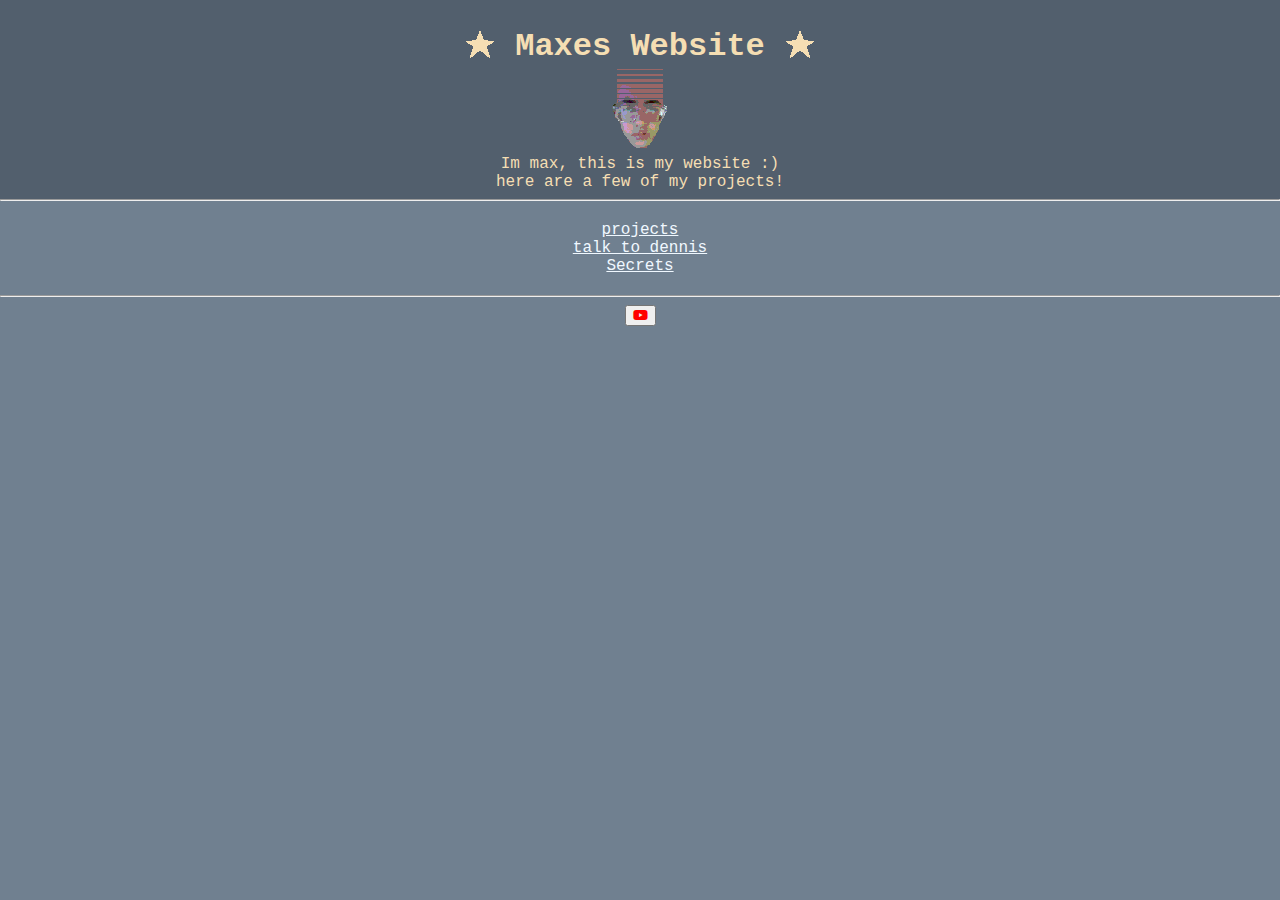
<file: index.html>
<!DOCTYPE html>
<html>
    <head>
        <link rel="stylesheet" href="style.css" />
        <link rel="icon" type="img" href="favicon1.png">
        <link rel="stylesheet" href="https://cdnjs.cloudflare.com/ajax/libs/font-awesome/6.7.2/css/all.min.css">
        <title>MaxMph personal website</title>
    </head>

    <body>
        <div class="top">
            <br>
            <div>
                <img src="star.png" style="display: inline-block; margin-top: 10px; vertical-align: bottom;"/>
                <h1 style="display: inline-block; margin-left: 10px; margin-right: 10px;">
                    Maxes Website 
                </h1>
                <img src="star.png" style="display: inline-block; vertical-align: bottom;"/>
            </div>
            <img src="my_face.png" width="80" />
            <p>Im max, this is my website :)</p>
            <p>here are a few of my projects!</p>
            <hr style="margin-bottom: 20px;">
        </div>
        <a href="projects.html">projects</a>
        <br/>
        <a href="dennis.html">talk to dennis</a>
        <br/> 
        <a href="blog.html">Secrets</a>
        <hr style="margin-top: 20px;">
        <div style="display: inline-block;">
            <button><i class="fa-brands fa-youtube" style="color: #ff0000;"></i></i></button>
        </div>
    </body>
</html>
</file>
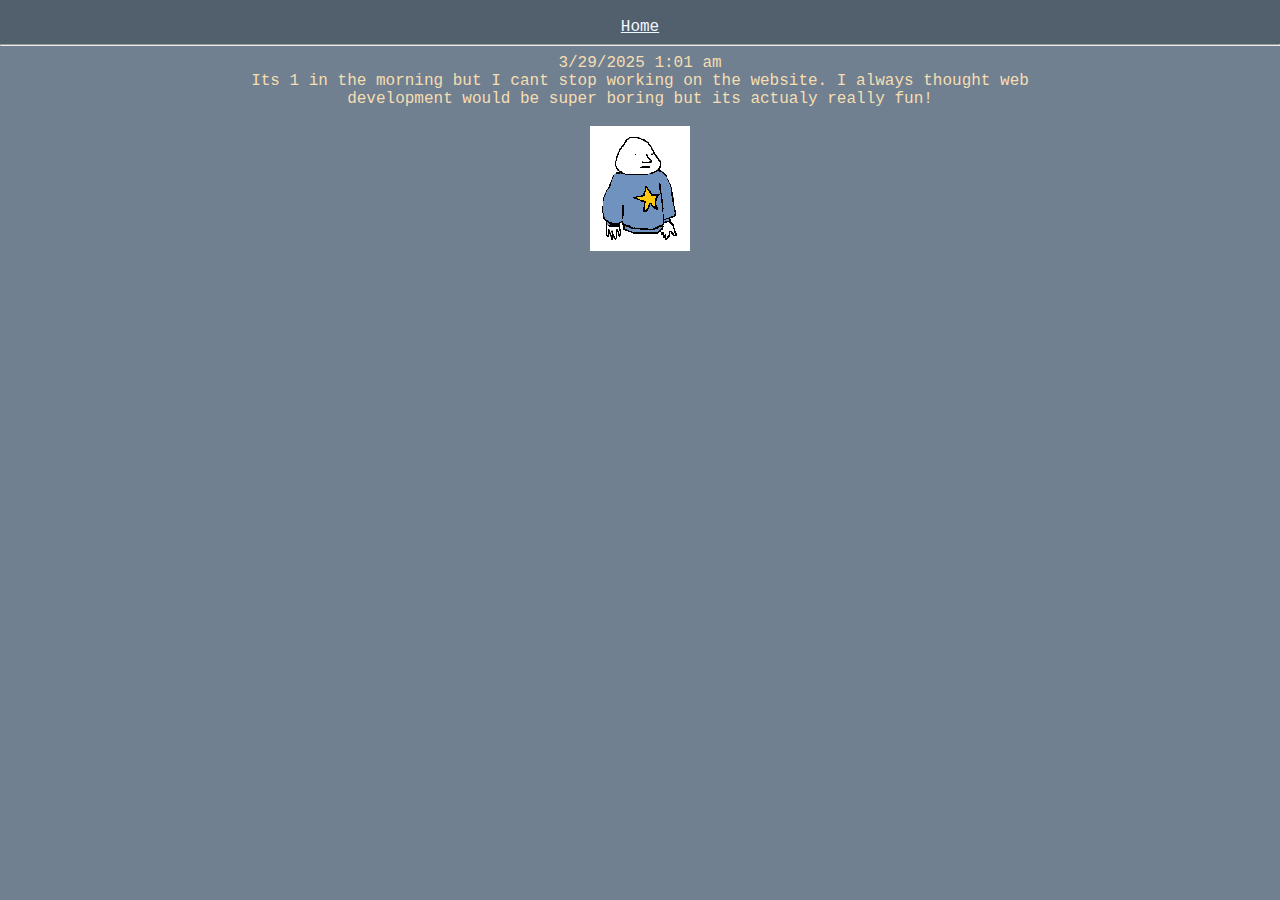
<file: blog.html>
<!DOCTYPE html>
<html lang="en">
    <head>
        <title>blog</title>
        <link rel="stylesheet" href="style.css" />
    </head>

    <body>
        <div class="top">
            <br>
            <a href="index.html">Home</a>
            <hr>
        </div>
        <p>3/29/2025 1:01 am</p>
        <p>Its 1 in the morning but I cant stop working on the website. I always thought web development would be super boring but its actualy really fun!</p>
        <br>
        <img src="steve.png" width="100">
    </body>
</html>
</file>
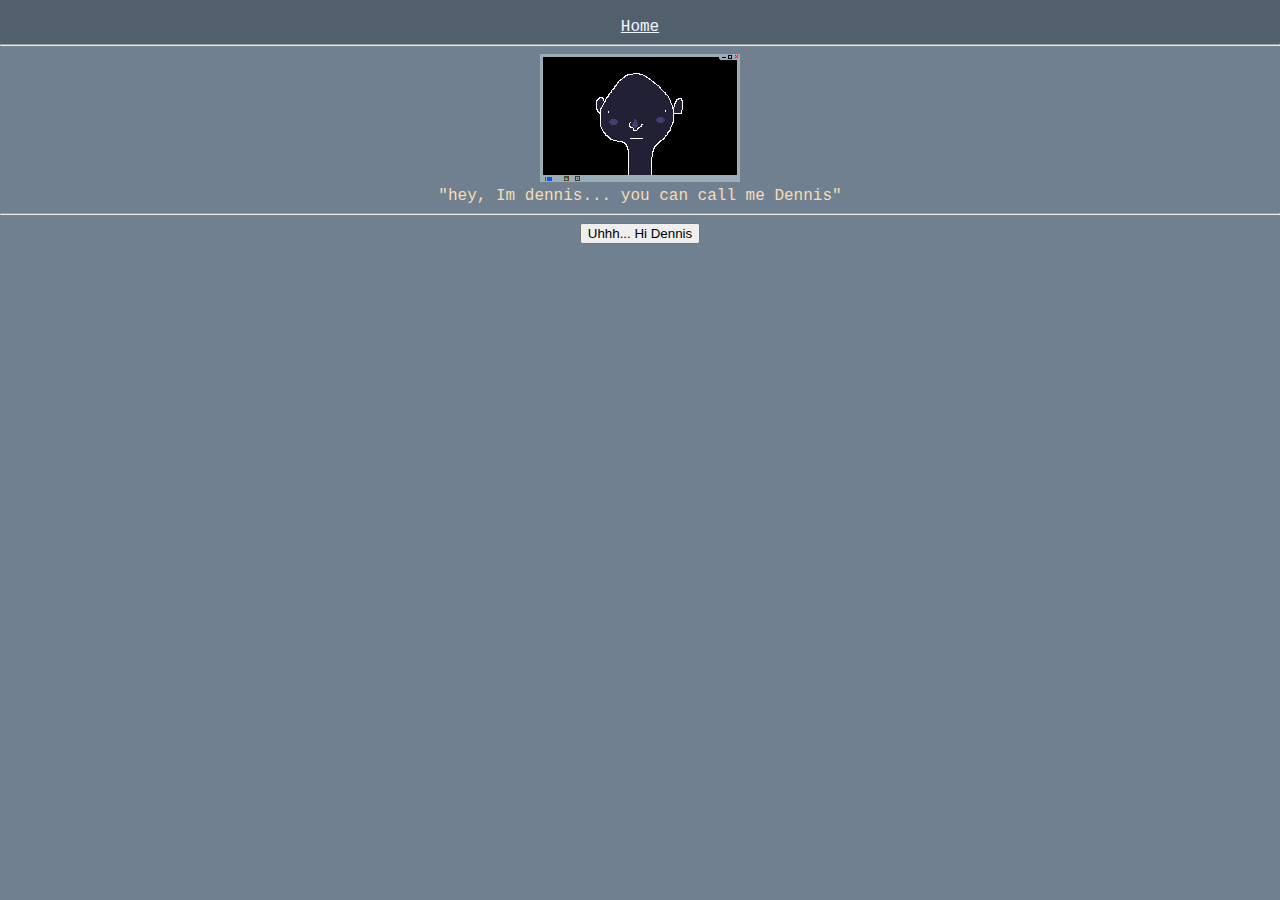
<file: dennis.html>
<!DOCTYPE html>
<html>
    <head>
        <link rel="stylesheet" href="style.css" />
    </head>

    <body>
        <div class="top">
            <br>
            <a href="index.html">Home</a>
            <hr>
        </div>
        <img src="dennis_idle.png" width="200"/>
        <p>"hey, Im dennis... you can call me Dennis"</p>
        <hr>
        <button>Uhhh... Hi Dennis</button>
        <script>
            
        </script>
    </body>
</html>
</file>
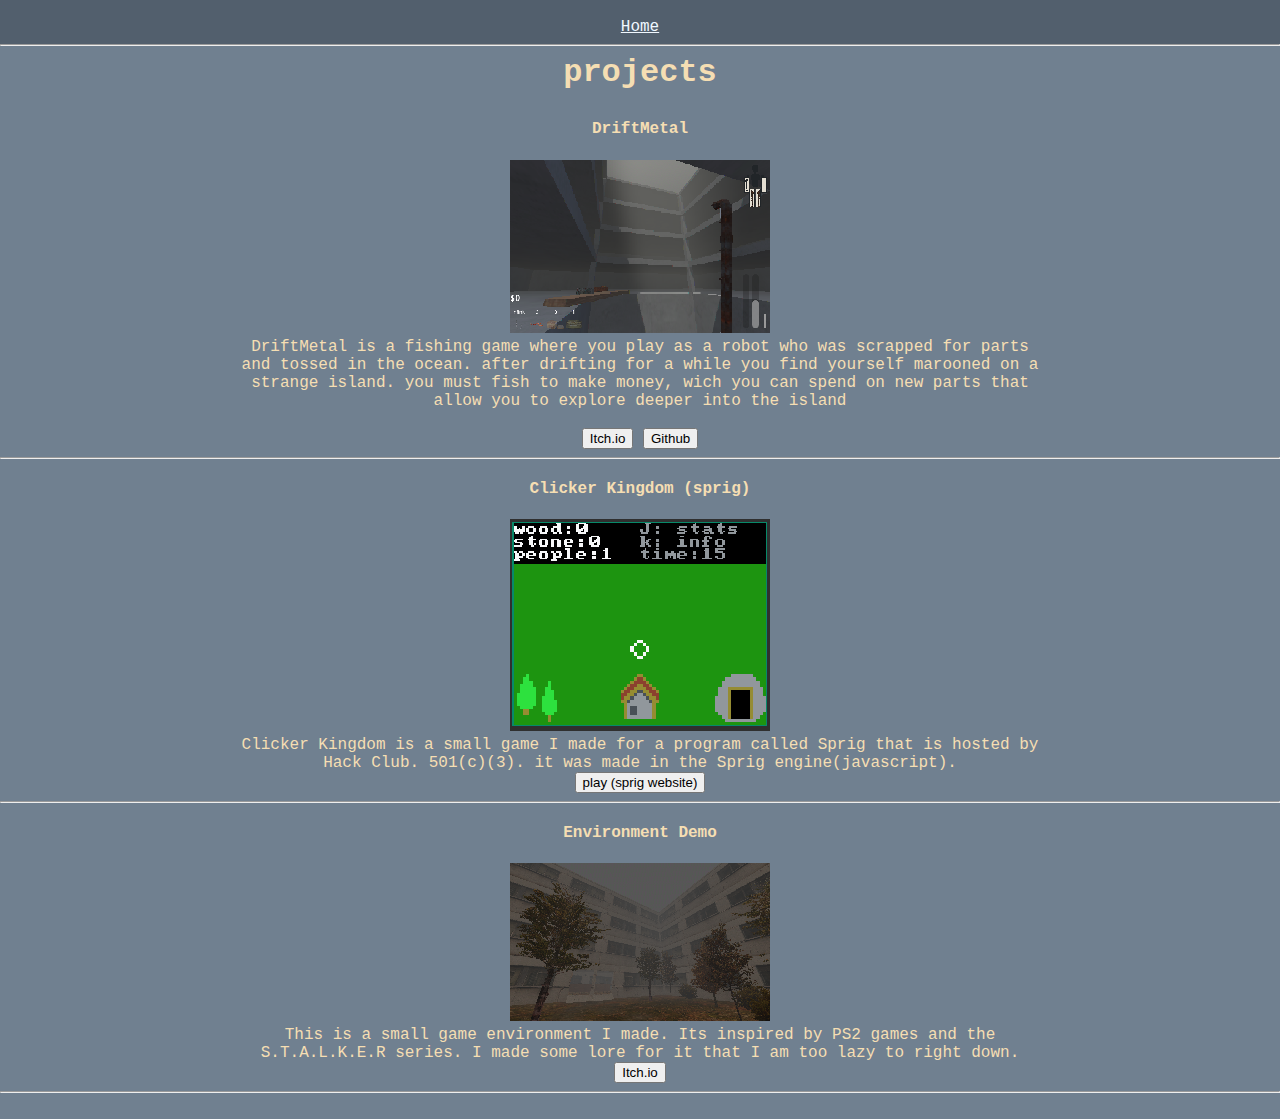
<file: projects.html>
<!DOCTYPE html>
<html>
    <head>
        <link rel="stylesheet" href="style.css" />
    </head>

    <body>
        <div class="top">
            <br>
            <a href="index.html">Home</a>
            <hr/>
        </div>
        <h1>projects</h1>
        <br>
        <h4>DriftMetal</h4>
        <img src="Screenshot.png" width="260"/>
        <p>DriftMetal is a fishing game where you play as a robot who was scrapped for parts and tossed in the ocean. after drifting for a while you find yourself marooned on a strange island. you must fish to make money, wich you can spend on new parts that allow you to explore deeper into the island</p>
        <br>
        <a href="https://maxwell-mph.itch.io/driftmetal">
        <button>Itch.io</button></a>

        <a href="https://github.com/MaxMph/DriftMetal">
        <button>Github</button></a>
        <hr/>
        <h4>Clicker Kingdom (sprig)</h4>
        <img src="clicker_kingdom.png" width="260"/>
        <p>Clicker Kingdom is a small game I made for a program called Sprig that is hosted by Hack Club. 501(c)(3). it was made in the Sprig engine(javascript).</p>
        <a href="https://sprig.hackclub.com/gallery/Clicker%20Kingdom">
        <button>play (sprig website)</button></a>
        <hr>
        <h4>Environment Demo</h4>
        <img src="environment demo.png" width="260"/>
        <p>This is a small game environment I made. Its inspired by PS2 games and the S.T.A.L.K.E.R series. I made some lore for it that I am too lazy to right down.</p>
        <a href="https://sprig.hackclub.com/gallery/Clicker%20Kingdom">
        <button>Itch.io</button></a>
        <br>
        <hr>
        <br>
        
    </body>
</html>
</file>
<file: style.css>
img {
    #width: 200px;
    image-rendering: pixelated;
  }

p {
    max-width: 800px;
    margin:0 auto;
}

a {
    color: aliceblue;
}

h1 {
    margin-top: 0px;
    margin-bottom: -10px;
}

.top {
    background-color: rgb(82, 95, 109);
}

body {
    margin: 0%;   
    text-align: center;
    font-family: 'Courier New', Courier, monospace;
    background: slategray;
    color: #f5deb3;
}
</file>
